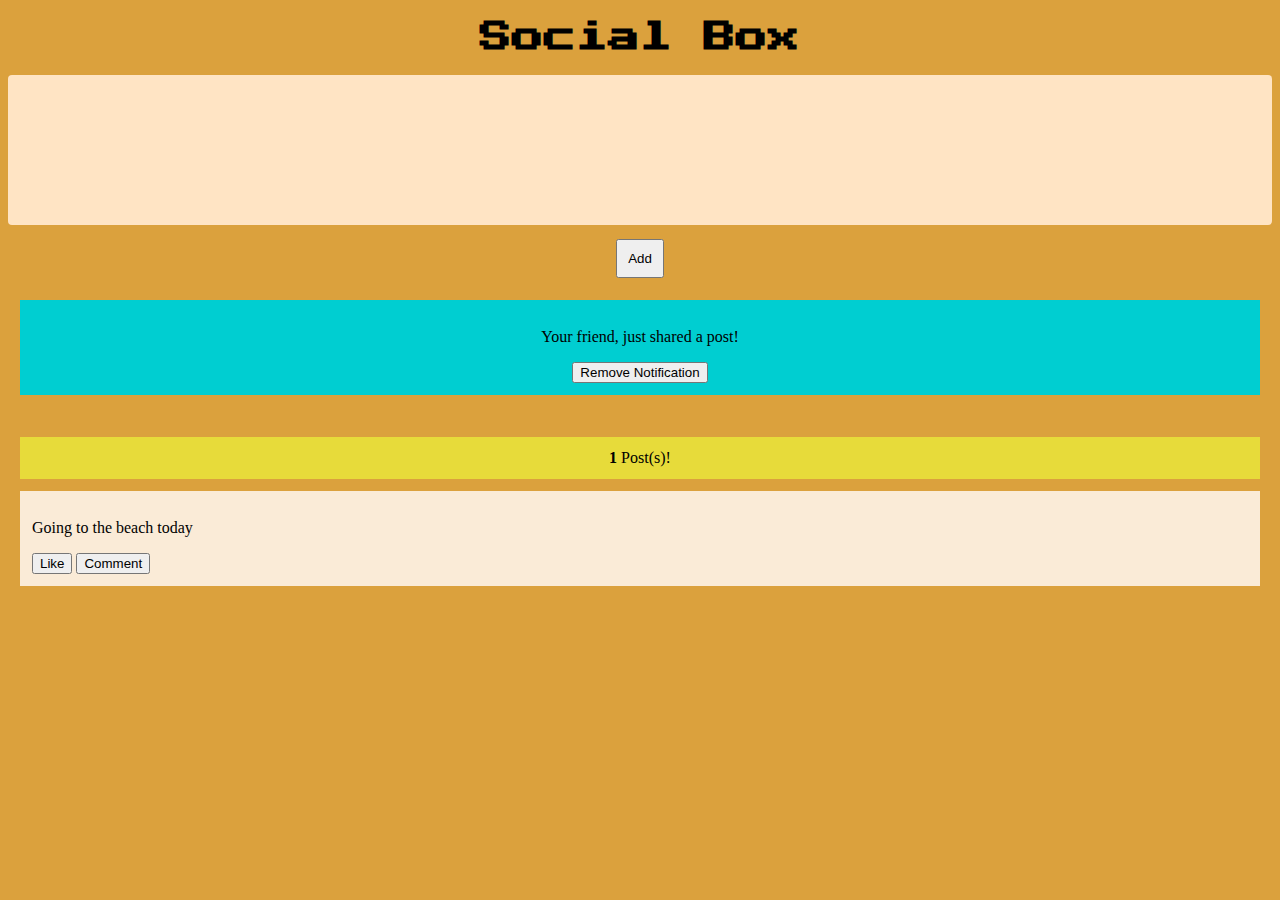
<file: Portfolio/ProjectWeek1/socialpost.html>
<!DOCTYPE html>
<html lang="en">
<head>
    <meta charset="UTF-8">
    <meta name="viewport" content="width=device-width, initial-scale=1.0">
    <title>Social Media Post</title>
    <link rel="stylesheet" href="./socialpost.css">
</head>
<body id="body">
    <h1 style="text-align: center;">Social Box</h1>

    <div id="input">
        <textarea name="text" id="inputPost" cols="" rows=""
        placeholder="What's on your mind today?">
        </textarea>
        <br>
        <button id="addBtn" onclick="addPost()">Add</button>
    </div>

    <div id="notification">
        <p class="Friend">Your friend, just shared a post!</p>
        <button onclick="remove()">Remove Notification</button>
    </div>

    <br>

    <div id="new">
        <b><span id="count">1</span></b> Post(s)!
    </div>

    <div class="post">
        <p>Going to the beach today</p>
        <button>Like</button>
        <button>Comment</button>
    </div>

    <script src="socialpost.js"></script>
</body>
</html>
</file>
<file: Portfolio/ProjectWeek1/socialpost.css>
@import url('https://fonts.googleapis.com/css2?family=Press+Start+2P&display=swap');

body{
    text-align: center;
    background-color: rgb(219, 161, 61);
    src:url(OFL.txt)
}

h1{
    font-family:'Press Start 2P', cursive;
}

textarea {
    width: 100%;
    height: 150px;
    padding: 12px;
    box-sizing: border-box;
    border: none;
    border-radius: 4px;
    background-color: bisque;
    resize: none;
}

#addBtn{
    padding: 10px;
    margin: 10px;
    font-family: Verdana, Geneva, Tahoma, sans-serif;
}

.post{
    padding: 12px;
    margin: 12px;
    text-align: justify;
    background-color: antiquewhite;
    font-family: 'Times New Roman', Times, serif;
}

#new{
    padding: 12px;
    margin: 12px;
    background-color: rgb(231, 219, 58);
}

#notification{
    padding: 12px;
    margin: 12px;
    background-color: darkturquoise;
}

.friend{
    font-family: 'Segoe UI', Tahoma, Geneva, Verdana, sans-serif;
}
</file>
